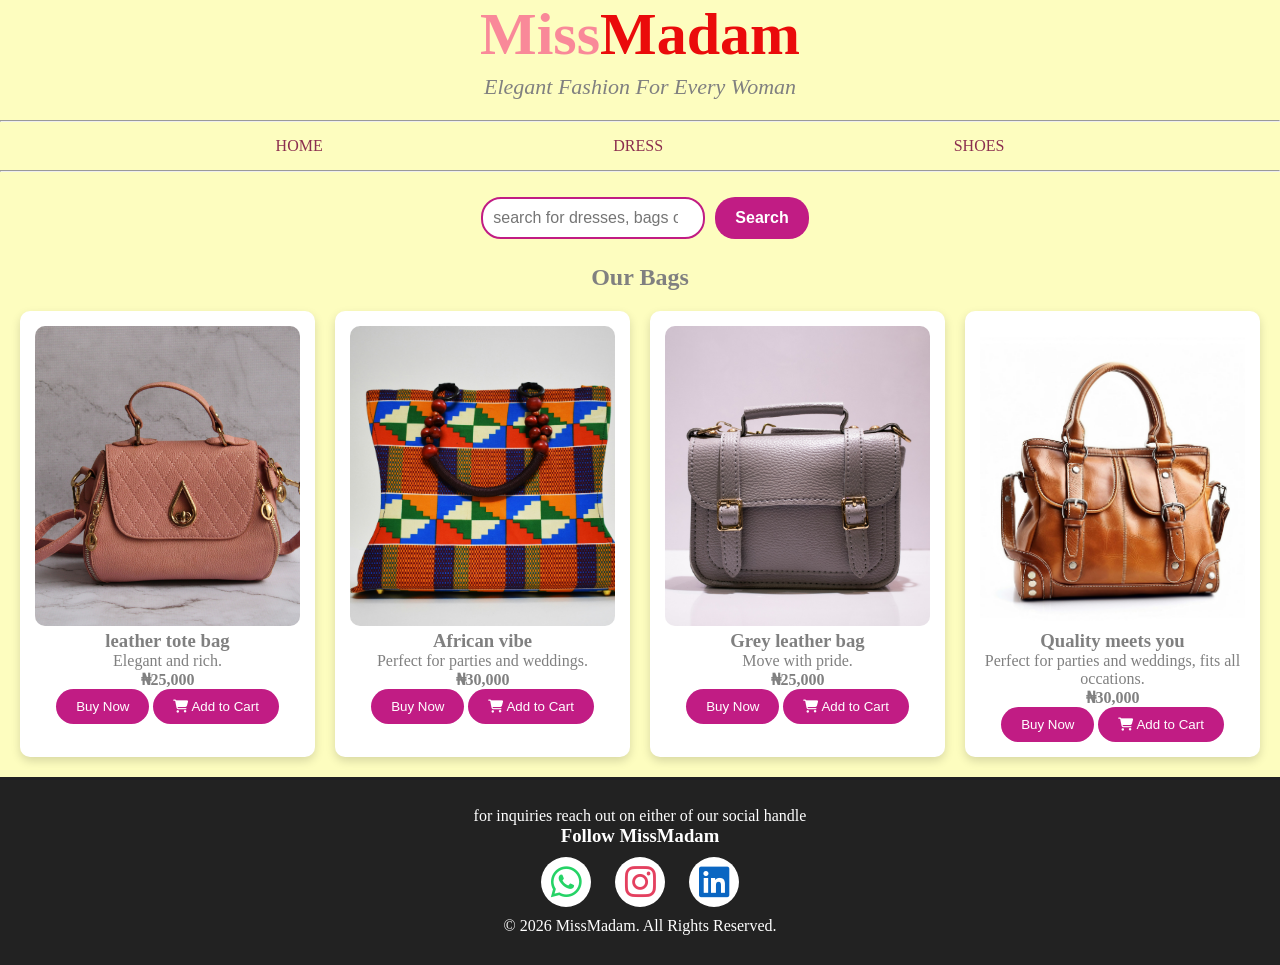
<file: bags.html>
<!DOCTYPE html>
<html lang="en">
<head>
  <meta charset="UTF-8">
  <meta name="viewport" content="width=device-width, initial-scale=1.0">
  <title>MissMadam</title>
  <link rel="stylesheet" href="style.css">
  <link rel="preconnect" href="https://fonts.googleapis.com">
<link rel="preconnect" href="https://fonts.gstatic.com" crossorigin>
<link rel="stylesheet"

    href="https://cdnjs.cloudflare.com/ajax/libs/font-awesome/6.7.2/css/all.min.css">

</head>
<body>
  <h1> <span>Miss</span><span class="m">Madam</span>
  </h1>
  <p class="description">Elegant Fashion For Every Woman</p>
  <hr class="top-hr">
<nav>
  <a href="index.html">HOME</a>
  <a href="dress.html">DRESS</a>
  <a href="shoes.html">SHOES</a>
</nav>
<hr>
<div class="search-box">
  <form action="/search-results.html" method="GET">
  <label for="site-search"></label>
  <input type="search" id="site-search" name="q" placeholder="search for dresses, bags or shoes" required>
  <button type="submit">Search</button>
</form>
</div>
<h2>Our Bags</h2>

<div class="product-container">

    <div class="product-card">
        <img src="images/bag1.jpg" alt="leather tote bag" width="300" loading="lazy">

        <h3>leather tote bag</h3>

        <p>Elegant and rich.</p>

        <h4>₦25,000</h4>

        <button>Buy Now</button>
        <button class="add-to-cart-btn" aria-label="Add Classic Leather Boots to shopping cart">
      <i class="fas fa-shopping-cart"></i> Add to Cart
    </button>

    </div>

    <div class="product-card">
        <img src="images/bag2.jpg" alt="African vibe" width="300" loading="lazy">

        <h3>African vibe</h3>

        <p>Perfect for parties and weddings.</p>

        <h4>₦30,000</h4>

        <button>Buy Now</button>
        <button class="add-to-cart-btn" aria-label="Add Classic Leather Boots to shopping cart">
      <i class="fas fa-shopping-cart"></i> Add to Cart
    </button>

    </div>

    <div class="product-card">
        <img src="images/bag3.jpg" alt="grey leather bag" width="300" loading="lazy">

        <h3>Grey leather bag</h3>

        <p>Move with pride.</p>

        <h4>₦25,000</h4>

        <button>Buy Now</button>
        <button class="add-to-cart-btn" aria-label="Add Classic Leather Boots to shopping cart">
      <i class="fas fa-shopping-cart"></i> Add to Cart
    </button>

    </div>

    <div class="product-card">
        <img src="images/bag4.jpg" alt="Blue Evening Dress" width="300" loading="lazy">

        <h3>Quality meets you</h3>

        <p>Perfect for parties and weddings, fits all occations.</p>

        <h4>₦30,000</h4>

        <button>Buy Now</button>
        <button>
        <i class="fas fa-shopping-cart"></i> Add to Cart
    </button>
    
    </div>


</div>

<footer>    
      <p>for inquiries reach out on either of our social handle</p>

    <h3>Follow MissMadam</h3>

    <a href="https://wa.me/2349017910136" target="_blank">
        <i class="fa-brands fa-whatsapp"></i>
    </a>

    <a href=https://www.instagram.com/okeh.benedict?igsh=MW80YXI5ZjBudTh6Ng%3D%3D&utm_source=qr  target="_blank">
        <i class="fa-brands fa-instagram"></i>
    </a>

    <a href=https://www.linkedin.com/in/benedict-okeh-2bbb06270?utm_source=share_via&utm_content=profile&utm_medium=member_ios  target="_blank">
        <i class="fa-brands fa-linkedin"></i>
    </a>

  
    <p>&copy; 2026 MissMadam. All Rights Reserved.</p>
</footer>
    
</body>
</html>
</file>
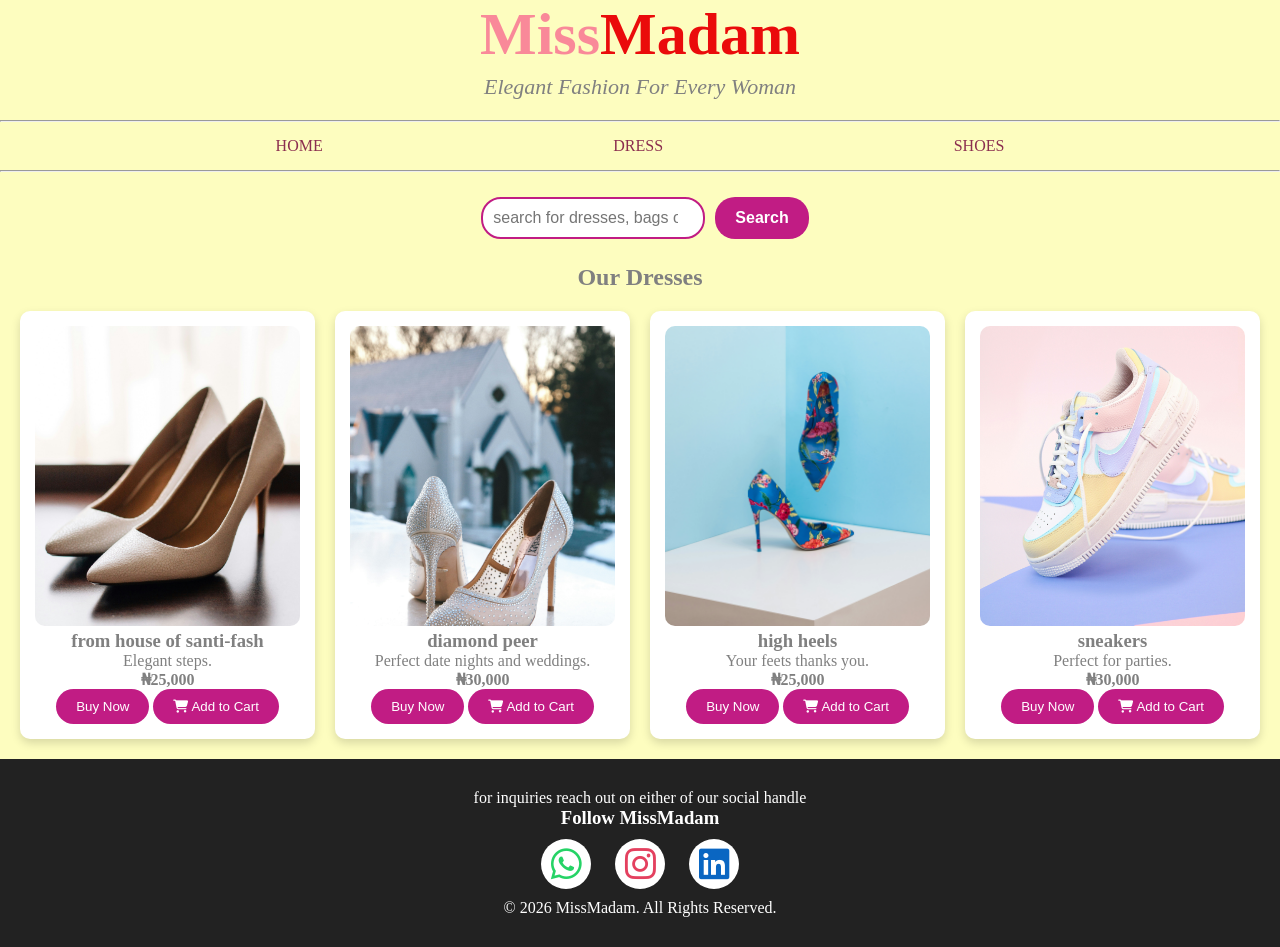
<file: shoes.html>
<!DOCTYPE html>
<html lang="en">
<head>
  <meta charset="UTF-8">
  <meta name="viewport" content="width=device-width, initial-scale=1.0">
  <title>MissMadam</title>
  <link rel="stylesheet" href="style.css">
  <link rel="stylesheet"

    href="https://cdnjs.cloudflare.com/ajax/libs/font-awesome/6.7.2/css/all.min.css">
  

</head>
<body>
  <h1> <span>Miss</span><span class="m">Madam</span>
  </h1>
  <p class="description">Elegant Fashion For Every Woman</p>
  <hr class="top-hr">
<nav>
 <a href="index.html">HOME</a>
  <a href="dress.html">DRESS</a>
  <a href="shoes.html">SHOES</a>
</nav>
<hr>
<div class="search-box">
  <form action="/search-results.html" method="GET">
  <label for="site-search"></label>
  <input type="search" id="site-search" name="q" placeholder="search for dresses, bags or shoes" required>
  <button type="submit">Search</button>
</form>
</div>
<h2>Our Dresses</h2>

<div class="product-container">

    <div class="product-card">
        <img src="images/shoe1.jpg" alt="high heel" width="300" loading="lazy">

        <h3>from house of santi-fash</h3>

        <p>Elegant steps.</p>

        <h4>₦25,000</h4>

        <button>Buy Now</button>
        <button class="add-to-cart-btn" aria-label="Add Classic Leather Boots to shopping cart">
      <i class="fas fa-shopping-cart"></i> Add to Cart
    </button>

    </div>

    <div class="product-card">
        <img src="images/shoe2.jpg" alt="wedding" width="300" loading="lazy">

        <h3>diamond peer</h3>

        <p>Perfect date nights and weddings.</p>

        <h4>₦30,000</h4>

        <button>Buy Now</button>
        <button class="add-to-cart-btn" aria-label="Add Classic Leather Boots to shopping cart">
      <i class="fas fa-shopping-cart"></i> Add to Cart
    </button>

    </div>

    <div class="product-card">
        <img src="images/shoe3.jpg" alt="Red Floral Dress" width="300" loading="lazy">

        <h3>high heels</h3>

        <p>Your feets thanks you.</p>

        <h4>₦25,000</h4>

        <button>Buy Now</button>
        <button class="add-to-cart-btn" aria-label="Add Classic Leather Boots to shopping cart">
      <i class="fas fa-shopping-cart"></i> Add to Cart
    </button>

    </div>

    <div class="product-card">
        <img src="images/shoe4.jpg" alt="sneakers" width="300" loading="lazy">

        <h3>sneakers</h3>

        <p>Perfect for parties.</p>

        <h4>₦30,000</h4>

        <button>Buy Now</button>
        <button class="add-to-cart-btn" aria-label="Add Classic Leather Boots to shopping cart">
      <i class="fas fa-shopping-cart"></i> Add to Cart
    </button>

    </div>


</div>

<footer>    
      <p>for inquiries reach out on either of our social handle</p>

    <h3>Follow MissMadam</h3>

    <a href="https://wa.me/2349017910136" target="_blank">
        <i class="fa-brands fa-whatsapp"></i>
    </a>

    <a href=https://www.instagram.com/okeh.benedict?igsh=MW80YXI5ZjBudTh6Ng%3D%3D&utm_source=qr  target="_blank">
        <i class="fa-brands fa-instagram"></i>
    </a>

    <a href=https://www.linkedin.com/in/benedict-okeh-2bbb06270?utm_source=share_via&utm_content=profile&utm_medium=member_ios  target="_blank">
        <i class="fa-brands fa-linkedin"></i>
    </a>

  
    <p>&copy; 2026 MissMadam. All Rights Reserved.</p>
</footer>
    
</body>
</html>
</file>
<file: style.css>
*{
    margin: 0;
    padding: 0;
    box-sizing: border-box;
}
    
body{
  margin: 0;
  background: rgb(253, 253, 191);
  color: grey;
}

h1 span{
  color:rgba(249, 131, 151, 0.954);
}

.w{
    margin-right: 3px;
}
.t{
    margin-bottom: 0;
}
.trend{
    margin-top: 0;
}
.m{
  color: rgb(234, 11, 11);
}

h1{
  display: flex;
  justify-content: center;
  margin-bottom: 0;
  font-size: 60px;
  font-family: "Playfair Display",serif;

}

.description{
   display: flex;
  justify-content: center;
  margin-top: 5px;
  font-style: italic;
  font-size: 22px;

}

.top-hr{
    margin-top: 20px;
}

nav{
  display: flex;
  justify-content: space-evenly;
  
  
}
a{
  text-decoration: none;
  color: #8b2e4f;
  padding: 15px;
  transition: .3s;
}

nav a:hover{
    color: #c11c84;
    border-bottom: 2px solid #c11c84;
}

.trend-card{
    width: 100%;
    max-width: 320px;
    margin: 20px auto;
    padding: 15px;
    border: 1px solid #ddd;
    border-radius: 12px;
    box-shadow: 0 5px 15px rgba(0,0,0,0.1);
    text-align: center;
    background: white;
}

.trend-card img{
    width:100%;
    border-radius:10px;
}

.trend-card a{
    text-decoration:none;
    color:#C11C84;
    font-weight:bold;
}

h2{
  display: flex;
  justify-content: center;
}

.dress{
  display: grid;
  grid-template-columns: 1fr 1fr;
  gap: 20px;
}

.product-container{
    display: grid;
    grid-template-columns: repeat(auto-fit, minmax(250px,1fr));
    gap: 20px;
    padding: 20px;
}

.product-card{
    background: white;
    border-radius: 10px;
    padding: 15px;
    text-align: center;
    box-shadow: 0 4px 10px rgba(0,0,0,.15);
}

.product-card img{
    width: 100%;
    height: 300px;
    object-fit: cover;
    border-radius: 10px;
}

.product-card button{
    background: #C11C84;
    color: white;
    border: none;
    padding: 10px 20px;
    border-radius: 25px;
    cursor: pointer;
    transition: 0.3s;
}

.search-box{
    display: flex;
    justify-content: center;
    align-items: center;
    gap: 10px;
    margin: 25px 0;
    width: 100%;
}
.search-box form{
    display: flex;
    justify-content: center;
    text-align: center;
    gap: 10px;
    flex-wrap: wrap;
}

.search-box input{
    flex: 1;
    width: 100%;
    max-width: 320px;
    padding: 10px;
    border: 2px solid #C11C84;
    border-radius: 20px;
    outline: none;
    font-size: 16px;
}

.search-box input:focus{
    box-shadow: 0 0 10px rgba(193, 28, 132, 0.3);
}

.search-box button{
    padding: 10px 20px;
    border: none;
    border-radius: 20px;
    background: #C11C84;
    color: white;
    font-size: 16px;
    font-weight: bold;
    cursor: pointer;
    transition: 0.3s;
}

.search-box button:hover{
    background: #a4146d;
    transform: scale(1.05);
}

html,body{
    overflow-x: hidden;
}

video {
    width: 100%;
    max-width: 200px;
    height: auto;
    display: block;
    margin: 20px auto;
    border-radius: 12px;
}
.video-section {
    text-align: center;
    margin: 40px 0;
}

.video-section p {
    margin-bottom: 15px;
}

footer{
    background: #222;
    color: white;
    text-align: center;
    padding: 30px 20px;
    width: 100%;
    box-sizing: border-box;
}

.fa-whatsapp{
    color: #25d366;
    font-size: 35px;
}

.fa-instagram{
    color: #e4405f;
    font-size: 35px;
}

.fa-linkedin{
    color: #0a66c2;
    font-size: 35px;
}

footer i:hover{
    transform: scale(1.2);
    transition: 0.3s ease;
}

footer a{
    display: inline-flex;
    justify-content: center;
    align-items: center;
    width: 50px;
    height: 50px;
    border-radius: 50%;
    background: white;
    margin: 10px;
}

@media (max-width: 768px){

    .nav{
        flex-direction: column;
        align-items: center;
        gap: 15px;
    }

    .hero{
        grid-template-columns: 1fr;
    }

    .dress{
        grid-template-columns: 1fr;
    }

    .product-container{
        grid-template-columns: 1fr;
    }

    .service-container{
        grid-template-columns: 1fr;
    }

    img{
        max-width: 100%;
        height: auto;
    }

    video{
        width: 100%;
    }



    h1{
        font-size: 2rem;
    }

    h2{
        font-size: 1.5rem;
    }

    p{
        font-size: 1rem;
    }
}

@media (max-width: 768px) {
    .search-box form {
        display: flex;
        flex-direction: column;
        gap: 10px;
        align-items: center;
    }

    .search-container input {
        width: 90%;
        max-width: none;
    }

    .search-container button {
        width: 90%;
        max-width: none;
    }
}
</file>
